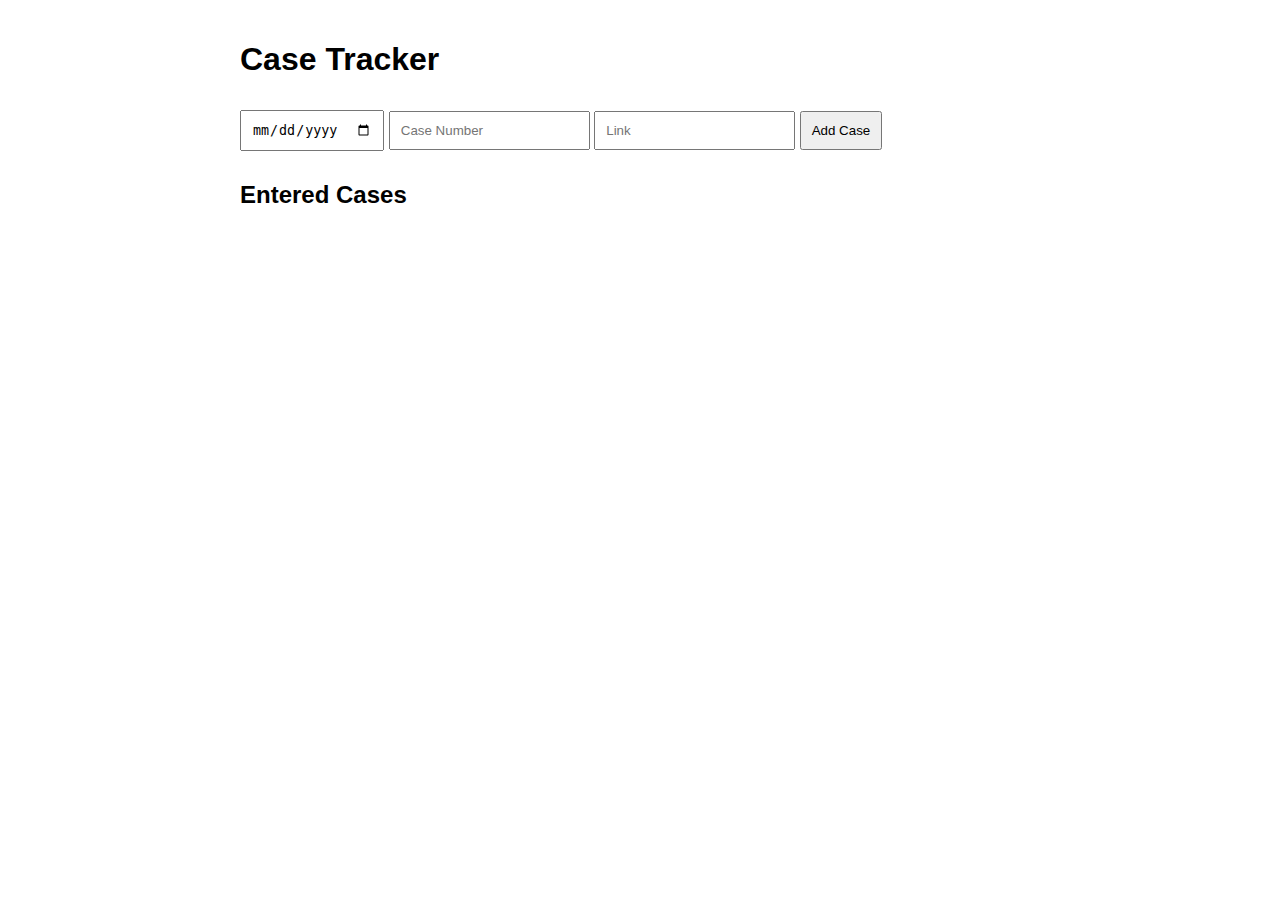
<file: index.html>
<!DOCTYPE html>
<html lang="en">
<head>
    <meta charset="UTF-8">
    <meta name="viewport" content="width=device-width, initial-scale=1.0">
    <title>Case Tracker</title>
    <link rel="stylesheet" href="style.css"> <!-- Link to your CSS file -->
</head>
<body>
    <h1>Case Tracker</h1>
    <form id="caseForm">
        <input type="date" id="dateEntered" required>
        <input type="text" id="caseNumber" placeholder="Case Number" required>
        <input type="url" id="caseLink" placeholder="Link" required>
        <button type="submit">Add Case</button>
    </form>
    <h2>Entered Cases</h2>
    <ul id="casesList"></ul>

    <script src="script.js"></script> <!-- Link to your JavaScript file -->
</body>
</html>
</file>
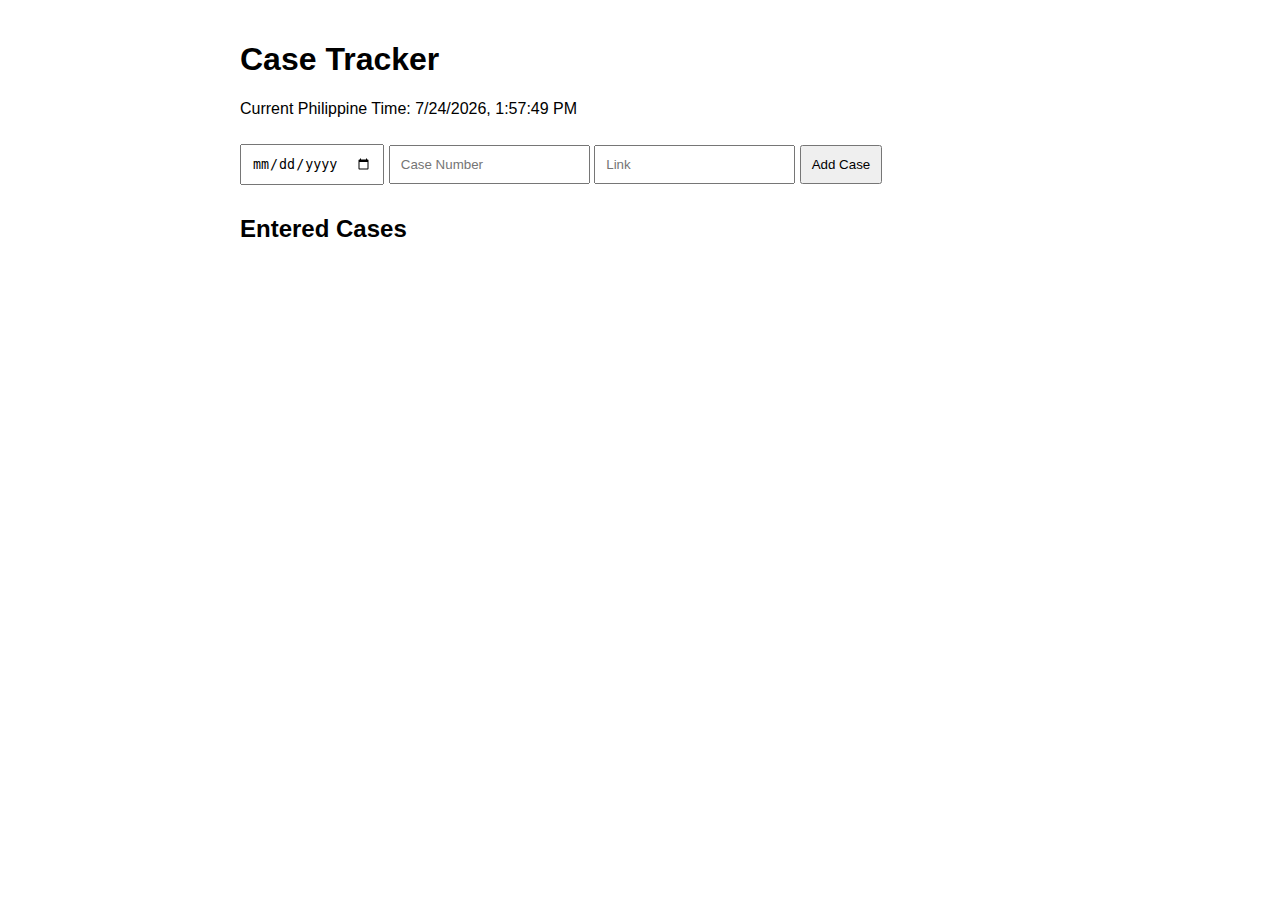
<file: public/index.html>
<!DOCTYPE html>
<html lang="en">

<head>
    <meta charset="UTF-8">
    <meta name="viewport" content="width=device-width, initial-scale=1.0">
    <title>Case Tracker</title>
    <link rel="stylesheet" href="style.css"> <!-- Link to your CSS file -->
</head>

<body>
    <h1>Case Tracker</h1>
    <p>Current Philippine Time: <span id="ph-time"></span></p> <!-- Philippine Time Display -->
    <form id="caseForm">
        <input type="date" id="dateEntered" required>
        <input type="text" id="caseNumber" placeholder="Case Number" required>
        <input type="url" id="caseLink" placeholder="Link" required>
        <button type="submit">Add Case</button>
    </form>
    <h2>Entered Cases</h2>
    <ul id="casesList"></ul>

    <script src="script.js"></script>
</body>

</html>
</file>
<file: style.css>
body {
    font-family: Arial, sans-serif;
    padding: 20px;
    max-width: 800px;
    margin: auto;
}

input, button {
    margin: 10px 0;
    padding: 10px;
}

button {
    cursor: pointer;
}

ul {
    list-style-type: none;
    padding: 0;
}

li {
    margin: 10px 0;
    background-color: #f0f0f0;
    padding: 10px;
    border-radius: 5px;
}
</file>
<file: public/style.css>
body {
    font-family: Arial, sans-serif;
    padding: 20px;
    max-width: 800px;
    margin: auto;
}

input, button {
    margin: 10px 0;
    padding: 10px;
}

button {
    cursor: pointer;
}

ul {
    list-style-type: none;
    padding: 0;
}

li {
    margin: 10px 0;
    background-color: #f0f0f0;
    padding: 10px;
    border-radius: 5px;
}
</file>
